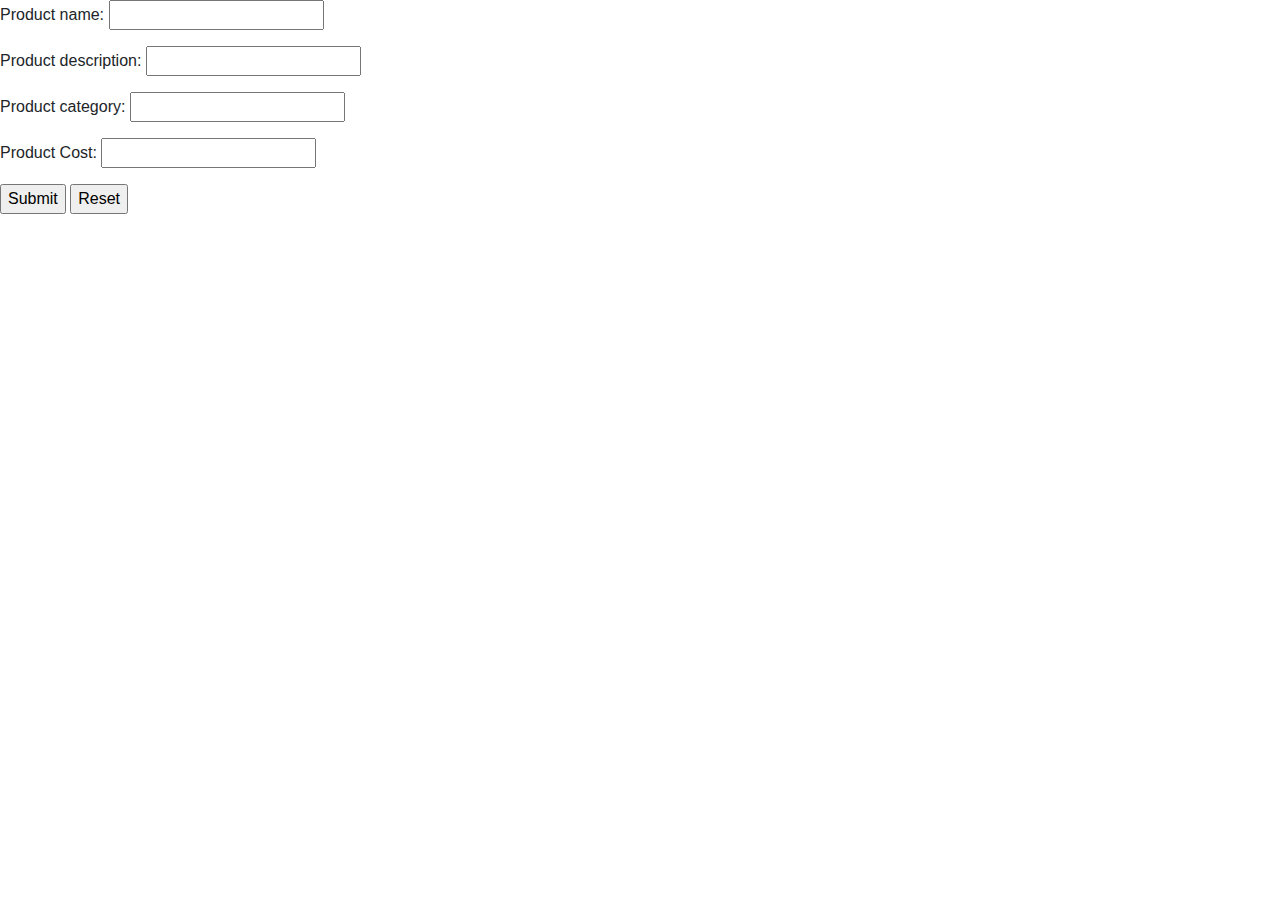
<file: src/main/resources/templates/postform.html>
<!DOCTYPE html>
<html xmlns:th="http://www.thymeleaf.org">

<head>
<link rel="stylesheet" href="https://cdn.jsdelivr.net/npm/bootstrap@4.3.1/dist/css/bootstrap.min.css" integrity="sha384-ggOyR0iXCbMQv3Xipma34MD+dH/1fQ784/j6cY/iJTQUOhcWr7x9JvoRxT2MZw1T" crossorigin="anonymous">
<link th:href="@{/styles/main.css}" rel="stylesheet" />
	<title>Thymeleaf Demo</title>
</head>

<body>
<form action="#" th:action="@{/home/postOffer}" th:object="${product}" method="post">
<div class="form-group">
<input type="hidden" th:field="*{id}">
<p>Product name: <input type="text" th:field="*{productName}" /> </p>
</div>
<p>Product description: <input type="text" th:field="*{productDescription}" /> </p>
<p>Product category: <input type="text" th:field="*{productCategory}" /> </p>
<p>Product Cost: <input type="number" th:field="*{productCost}"> </p>
<p><input type="submit" value="Submit" /> <input type="reset" value="Reset" />
</form>
</body>

</html>
</file>
